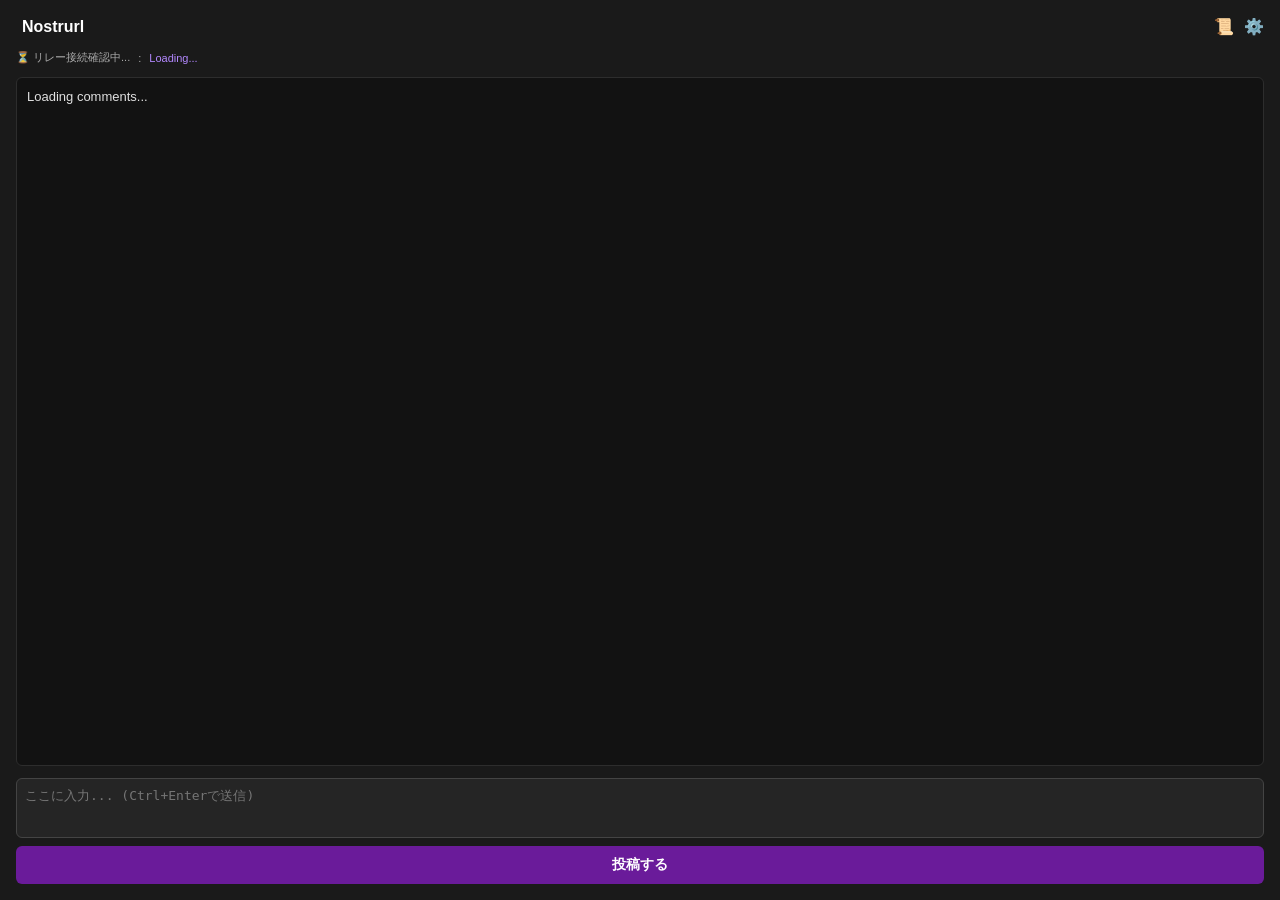
<file: include/chat.html>
<!DOCTYPE html>
<html>
<head>
    <meta charset="UTF-8">
    <link rel="stylesheet" href="chat.css">
</head>
<body>
    <div id="comment-main">
        <div class="header-container">
            <h3 style="display: flex !important; align-items: center !important;">
                <a href="https://nostrurl.github.io/base/" target="_blank">
                    <img id="header-icon" style="height: 1.4em !important; width: auto !important; margin-right: 6px !important; vertical-align: middle !important;">
                </a>
                Nostrurl
            </h3>
            <div class="header-right-box" style="display: flex !important; flex-direction: row !important; align-items: center !important; gap: 10px !important;">
                <!-- バージョン情報 -->
                <div class="version-info" style="font-size: 12px !important; color: #888 !important; user-select: none !important; line-height: 1 !important; margin-top: 2px !important;"></div>
                
                <!-- 📜 マニュアルボタン -->
                <button id="manual-btn" title="マニュアル" style="background: none !important; border: none !important; cursor: pointer !important; padding: 0 !important; font-size: 16px !important; line-height: 1 !important;">📜</button>
                
                <!-- ⚙️ ライブ設定ボタン -->
                <button id="config-btn" title="ライブ設定" style="background: none !important; border: none !important; cursor: pointer !important; padding: 0 !important; font-size: 16px !important; line-height: 1 !important;">⚙️</button>
            </div>
        </div>
        
        <div class="meta-line">
            <span id="connection-status">⏳ リレー接続確認中...</span>: <span id="display-key" style="color: #b388ff !important;">Loading...</span>
        </div>

        <!-- チャットコメント表示エリア -->
        <div id="comments">Loading comments...</div>

        <!-- ここにuser.js経由で config.html と manual.html を自動挿入 -->

        <!-- 投稿フォームエリア -->
        <textarea id="input" placeholder="ここに入力... (Ctrl+Enterで送信)"></textarea>
        <button id="send">投稿する</button>
    </div>
</body>
</html>
</file>
<file: include/chat.css>
/* --- 基本設定 --- */
html, body {
    margin: 0; padding: 0;
    width: 100%; height: 100%;
    background-color: #1a1a1a; color: #e0e0e0;
    font-family: -apple-system, BlinkMacSystemFont, "Segoe UI", Roboto, sans-serif;
    overflow: hidden;
}
* { box-sizing: border-box; }

/* --- 構造設定 --- */
#comment-main {
    width: 100%; height: 100%;
    display: flex; flex-direction: column;
    padding: 16px;
}
.header-container {
    display: flex; justify-content: space-between; align-items: center;
    margin-bottom: 4px;
}
h3 { margin: 0 0 8px 0; font-size: 16px; font-weight: 600; color: #ffffff; }

/* --- メニューボタン --- */
#menu-btn {
    background: none; border: none; color: #aaa;
    font-size: 16px; cursor: pointer; padding: 4px 8px;
    transition: color 0.2s; user-select: none;
}
#menu-btn:hover { color: #b388ff; }

/* --- メタ情報エリア --- */
.meta-line {
    display: flex; align-items: center; justify-content: flex-start;
    gap: 8px; margin-bottom: 12px; font-size: 11px; color: #aaa;
}

/* --- コメント表示エリア --- */
#comments {
    flex: 1; overflow-y: auto;
    border: 1px solid #2d2d2d; background-color: #121212;
    color: #e0e0e0; padding: 10px; margin-bottom: 12px;
    font-size: 13px; border-radius: 6px; line-height: 1.4;
	
	/* スクロールを親ページに伝播させない */
    overscroll-behavior: contain;
}

/* --- マニュアル・設定表示エリア --- */
#manual-view {
    position: absolute; 
    top: 50px; left: 16px; right: 16px; bottom: 80px;
    z-index: 999; 
    display: none; /* 初期状態は非表示 */
    background-color: #161616; 
    border: 1px solid #2d2d2d;
    padding: 14px; 
    border-radius: 6px;
    font-size: 13px; 
    line-height: 1.5; 
    overflow-y: auto;
}

/* JSで .show-element を付与した時に強制的に表示させる */
#manual-view.show-element { 
    display: block !important; 
}

.menu-title {
    font-weight: bold; color: #b388ff;
    margin: 14px 0 6px 0; border-bottom: 1px solid #333; padding-bottom: 4px;
}
.menu-title:first-child { margin-top: 0; }

/* --- コンポーネントスタイル --- */
.custom-hr { border: 0; border-top: 1px solid #333; margin: 16px 0; }

#manual-view details { margin-top: 14px; border-bottom: 1px solid #333; padding-bottom: 6px; }
#manual-view summary {
    font-weight: bold; color: #b388ff; cursor: pointer;
    user-select: none; font-size: 14px; margin-bottom: 4px;
}
#manual-view summary:hover { color: #d1b3ff; }

#manual-view ul { margin: 4px 0 0 0; padding-left: 18px; color: #bbb; }
#manual-view li { margin-bottom: 6px; }

code {
    background: #2a2a2a; color: #ff80ab; padding: 2px 4px;
    border-radius: 4px; font-family: monospace; font-size: 11px;
    display: inline-block; word-break: break-all;
}
.code-display { color: #64b5f6 !important; margin: 8px 0; }

textarea {
    width: 100%; height: 60px; resize: none;
    background-color: #252525; color: #ffffff;
    border: 1px solid #444; border-radius: 6px; padding: 8px;
    font-size: 13px; margin-bottom: 8px;
}
button#send {
    width: 100%; padding: 10px; background-color: #6a1b9a;
    color: white; border: none; border-radius: 6px;
    cursor: pointer; font-weight: bold; font-size: 14px;
}

/* --- メッセージ表示 --- */
.msg-row {
    border-bottom: 1px solid #2d2d2d; padding: 6px 0;
    font-size: 13px; line-height: 1.4; white-space: pre-wrap;
}
.msg-header { display: flex; justify-content: space-between; margin-bottom: 2px; font-size: 12px; }
.msg-time { color: #fff; font-size: 12px; font-family: monospace; }

/* --- 設定フォーム用 --- */
.gui-control { background: #222; border: 1px solid #444; border-radius: 6px; padding: 10px; margin-bottom: 12px; }
.gui-control label { font-size: 12px; font-weight: bold; color: #b388ff; display: block; margin-bottom: 4px; }
.gui-control select, .gui-control input[type="text"] {
    width: 100%; background: #333; color: #fff;
    border: 1px solid #555; border-radius: 4px; padding: 6px; font-size: 13px; margin-bottom: 10px;
}
.gui-relay-item {
    display: flex; justify-content: space-between; align-items: center;
    background: #2a2a2a; padding: 4px 8px; border-radius: 4px; margin-bottom: 4px;
    font-size: 11px; font-family: monospace;
}
/* --- ボタン共通スタイル --- */
.gui-btn-del {
    background: #c62828; color: #fff; border: none;
    border-radius: 4px; padding: 2px 6px; cursor: pointer; font-size: 11px;
}

.gui-btn-add {
    background: #2e7d32; color: #fff; border: none;
    border-radius: 4px; padding: 4px 10px; cursor: pointer; 
    font-size: 11px; font-weight: bold;
}

/* --- 設定フォーム用：干渉しない安全なレイアウト --- */
.gui-relay-add-box {
    display: flex;
    gap: 8px;
    margin-bottom: 0px;
    align-items: center; /* これで上下中央揃え */
}

#gui-relay-input {
    flex: 1;
    background: #333; 
    color: #fff;
    border: 1px solid #555; 
    border-radius: 4px; 
    padding: 0 8px;      /* 上下のpaddingを0にしてheightだけで高さを決定 */
    font-size: 13px;
    min-width: 0;
    height: 30px;        /* 高さを決定 */
    line-height: 30px;   /* 文字の垂直位置も高さに合わせる */
}

/* 追加ボタン：.gui-btn-del と全く同じルールを適用する */
#gui-relay-add-btn {
    flex-shrink: 0;
    /* 高さを固定せず、paddingでサイズを制御する（これがdelと同じやり方） */
    padding: 2px 6px; 
    background: #2e7d32; 
    color: #fff; 
    border: none;
    border-radius: 4px; 
    cursor: pointer; 
    font-size: 11px; 
    font-weight: bold;
    /* 不要な指定を削除 */
    height: auto; 
}

/* --- バージョン情報を表示 --- */
/* メニューとバージョンを縦並びにする右側ボックス */
.header-right-box {
    display: flex;
    flex-direction: column;
    align-items: flex-end; /* 右寄せにする */
    flex-shrink: 0;        /* 横幅を勝手に広げさせない */
    margin-bottom: 8px;    /* 左側の h3 の下マージンと高さを合わせる */
}

/* バージョン情報の表示スタイル */
.version-info {
    font-size: 9px;        /* 少し小さくしてスッキリ配置 */
    color: #666;           /* 白だと目立ちすぎるので少し暗めのグレーに */
    margin-top: -4px;      /* 歯車ボタンとの隙間をグッと詰める */
    padding-right: 8px;    /* 歯車ボタンの余白感と合わせる */
    user-select: none;
    line-height: 1;
}

/* --- 長文アコーディオン用スタイル --- */
.msg-content-wrap {
    position: relative;
    max-height: 120px; /* 折りたたむ高さ（お好みで調整してください） */
    overflow: hidden;
    transition: max-height 0.3s ease;
}

/* 展開時は高さを制限しない */
.msg-content-wrap.is-expanded {
    max-height: none;
}

/* 折りたたまれている時だけのグラデーションフェード */
.msg-content-wrap.is-clamped::after {
    content: "";
    position: absolute;
    bottom: 0; left: 0; right: 0;
    height: 40px;
    background: linear-gradient(transparent, #121212); /* #121212は#commentsの背景色 */
    pointer-events: none;
}
.msg-content-wrap.is-expanded::after {
    display: none;
}

/* 「続きを読む」ボタン */
.read-more-btn {
    display: block;
    background: none;
    border: none;
    color: #b388ff;
    font-size: 11px;
    font-weight: bold;
    cursor: pointer;
    padding: 4px 0;
    margin-top: 2px;
    text-align: left;
    user-select: none;
}
.read-more-btn:hover {
    color: #d1b3ff;
    text-decoration: underline;
}

/* 現在のサイトのクイック登録・解除ボタンのベーススタイル */
.filter-btn {
    border: none;
    border-radius: 4px;
    padding: 8px;
    cursor: pointer;
    font-weight: bold;
    background-color: #2a2a2a !important; /* 初期状態（判定中）は目に優しいダークグレー */
    color: #888 !important;              /* 文字も眩しくないグレー */
    transition: background 0.2s, color 0.2s;
}

/* 未登録状態（＝クリックすると「登録」するポジティブな緑系） */
.filter-btn.state-add {
    background-color: #1b5e20 !important;
    color: #e8f5e9 !important;
}
.filter-btn.state-add:hover {
    background-color: #2e7d32 !important;
}

/* 登録済み状態（＝クリックすると「解除」するネガティブな赤・オレンジ系） */
.filter-btn.state-remove {
    background-color: #b71c1c !important;
    color: #ffebee !important;
}
.filter-btn.state-remove:hover {
    background-color: #c62828 !important;
}

/* フィルター登録済みサイト一覧のアイテムレイアウト（リレーの構成をスマートに流用） */
.gui-filter-item {
    display: flex;
    justify-content: space-between;
    align-items: center;
    background: #2a2a2a;
    padding: 6px 10px;
    border-radius: 4px;
    margin: 4px !important;
    font-size: 12px;
    font-family: monospace;
    border-left: 3px solid #b388ff; /* Nostrカラーのアクセント線 */
}

/* 検索で非表示になったアイテム用クラス */
.gui-filter-item.hide-item {
    display: none !important;
}

/* 手動ドメイン追加ボックスの構成（リレー追加の最適化ロジックを踏襲） */
.gui-filter-add-box {
    display: flex;
    gap: 8px;
    margin-bottom: 0px;
    align-items: center;
}

#gui-filter-input {
    flex: 1;
    background: #333;
    color: #fff;
    border: 1px solid #555;
    border-radius: 4px;
    padding: 0 8px;
    font-size: 13px;
    min-width: 0;
    height: 30px;
    line-height: 30px;
}

#gui-filter-add-btn {
    flex-shrink: 0;
    padding: 2px 10px;
    background: #2e7d32;
    color: #fff;
    border: none;
    border-radius: 4px;
    cursor: pointer;
    font-size: 11px;
    font-weight: bold;
    height: 30px; /* 入力欄の高さにしっかり合わせる */
}
#gui-filter-add-btn:hover {
    background: #388e3c;
}
</file>
